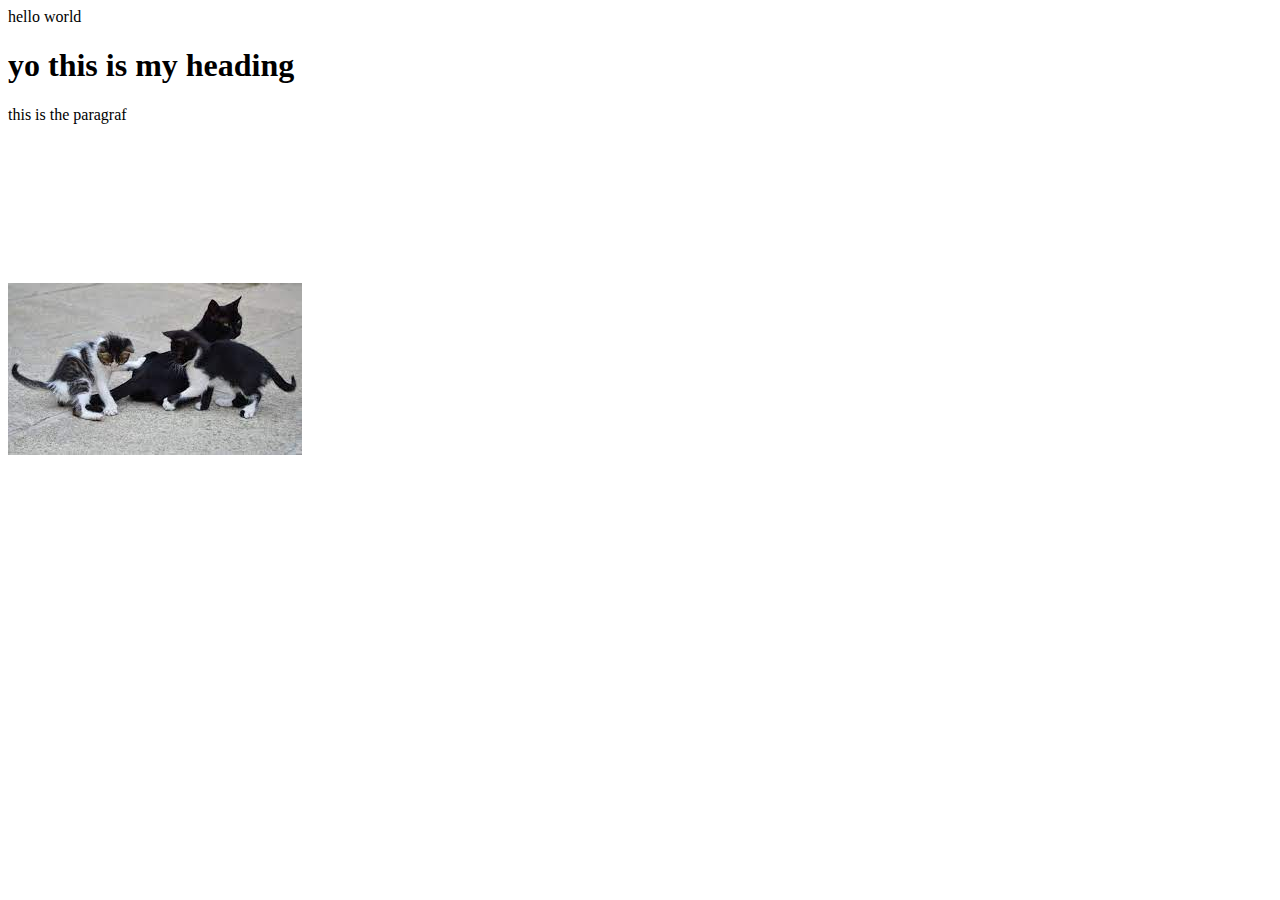
<file: index.html>
<!DOCTYPE html>
<html lang="en">
<head>
    <meta charset="UTF-8">
    <meta name="viewport" content="width=device-width, initial-scale=1.0">
    <title>my first webpage</title>
</head>
<body>
   hello world
   <h1>yo this is my heading</h1> 
   <p>this is the paragraf</p>
   <img src="img/download.jpeg" alt="joung cat" >
   <iframe width="560" height="315" src="https://www.youtube.com/embed/bEbF7EJYfLU?si=xTrAiKdeN3rgv3pW" title="YouTube video player" frameborder="0" allow="accelerometer; autoplay; clipboard-write; encrypted-media; gyroscope; picture-in-picture; web-share" allowfullscreen></iframe>
</body>
</html>
</file>
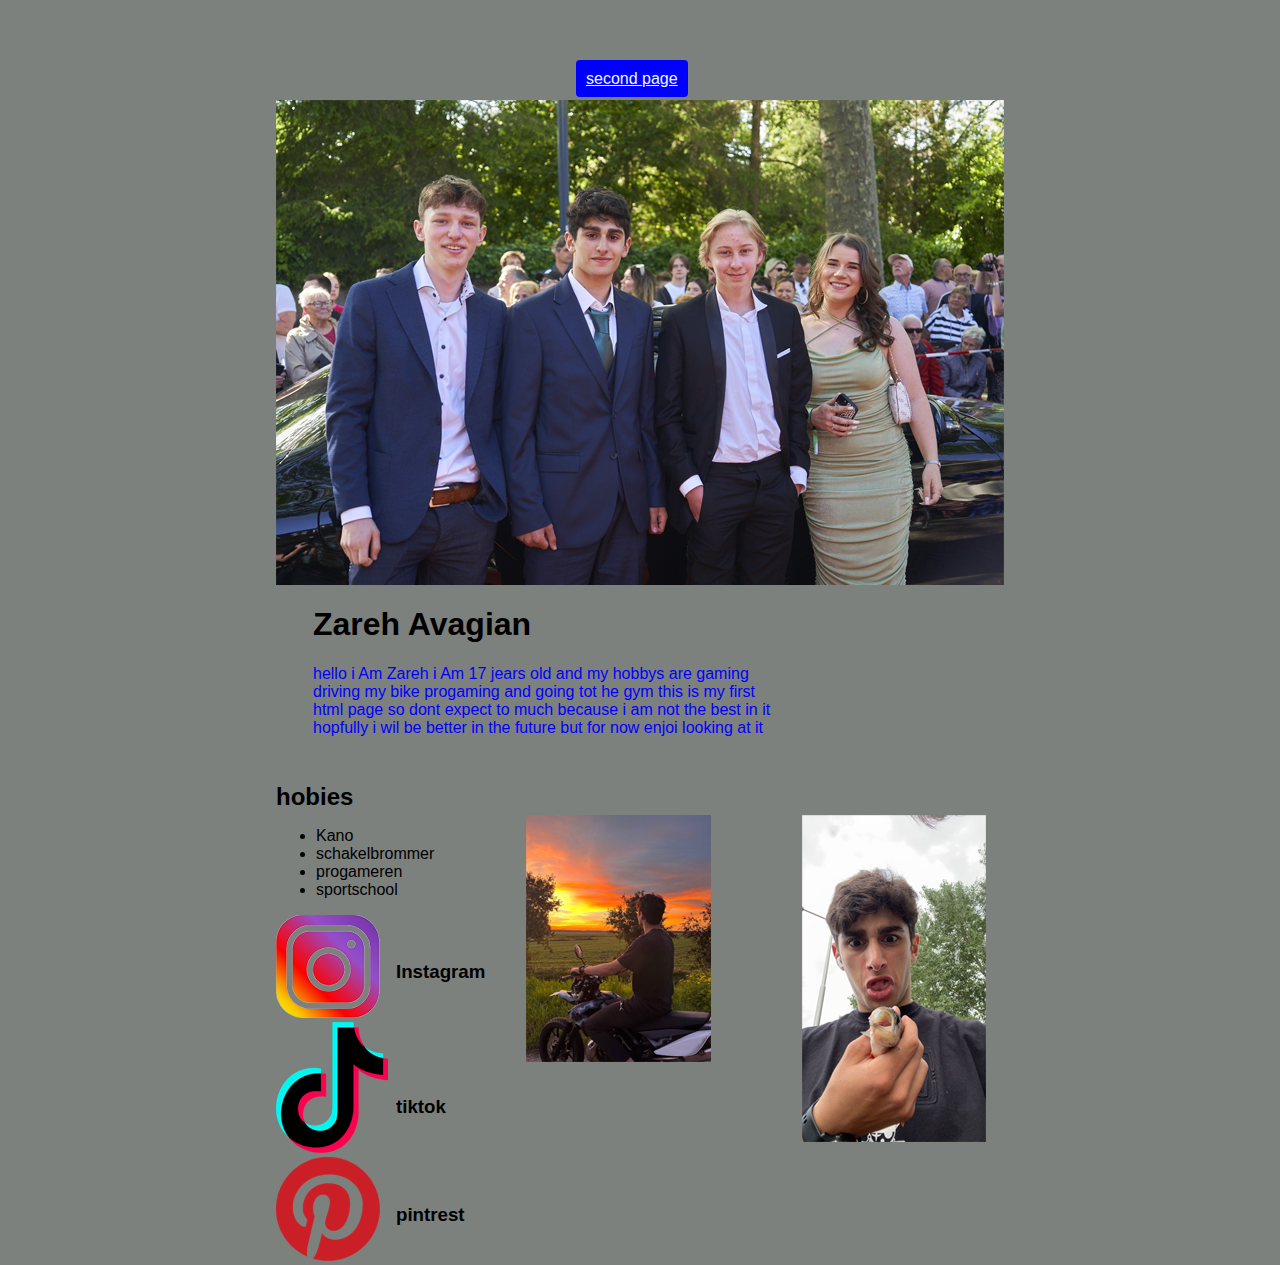
<file: about me.html>
<!DOCTYPE html>
<html>
<head>
    <meta charset="UTF-8" />
    <meta name="viewport" content="width=device-width, initial-scale=1.0"/>
    <title> my first webpage </title>
    <link rel="stylesheet" href="style.css">
</head>
<body>

   

    <div id="mainContainer">
<div id="secondpage">
    <a href="hello.html">second page</a>
</div>

    <img id="introPicture" src="img/gala ikke.png" alt="yeah thats me">
   
   
    <div id="introContainer">
    <h1>Zareh Avagian</h1>
    <p id="introText">hello i Am Zareh i Am 17 jears old and my hobbys are gaming driving 
        my bike progaming and going tot he gym this is my first html page so dont expect to
         much because i am not the best in it hopfully i wil be better in the future but for
          now enjoi looking at it
        </p>
    </div>

<div class="reset"></div>
<div id="hobbyContainer">
        <h2>hobies</h2>
        <ul>
            <li>Kano</li>
            <li>schakelbrommer</li>
            <li>progameren</li>
            <li>sportschool</li>
        </ul>
        <div class="reset"></div>

        <div class="sociaTumb">
            <a href="https://www.instagram.com/"><img id="sociaTumb" src="img/Instagram betah goed.png" alt="buttun"></div> </a>
        
        <div id="instagram">
            <h3>Instagram</h3>
        </div>
        <div class="reset"></div>
        
        <div class="sociaTumb">
           <a href="https://www.tiktok.com/nl-NL/"> <img src="img/tiktok-logo goed.png" alt="button"></div></a>
        
            <div id="tiktok">
            <h3>tiktok</h3>
        </div>

        <div class="sociaTumb">
            <a href="https://nl.pinterest.com/"><img src="img/pinterest-logo-goed.png" alt="button"></div></a>
        <div id="pintrest">
            <h3>pintrest</h3>
</div>


<img id="heroshot" src="img/motor ik beste.png" alt="bike">

<div class="reset"></div>

<img id="funimg" src="img/vissieeeeeeee goed.png" alt="me with fish">

</div>

</body>
</html>
</file>
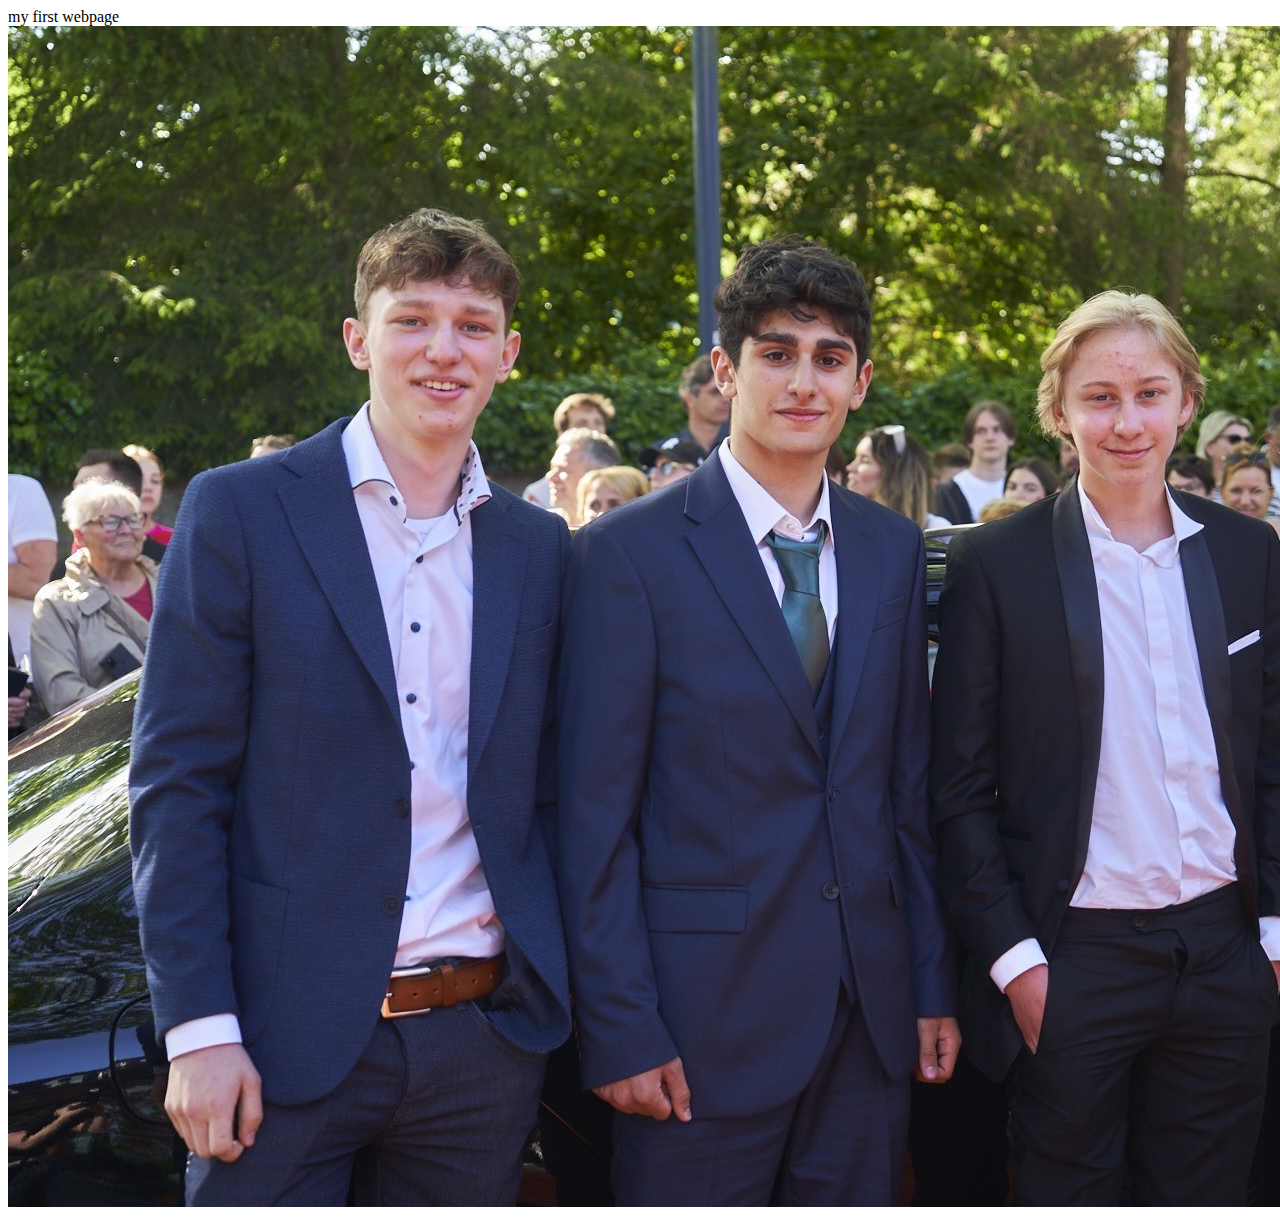
<file: aboutme.html>
<!DOCTYPE html>
<html>
<head>
    <meta charset="UTF-8" />
    <meta name="viewport" content="width=device-width, initial-scale=1.0"
    title=> my first webpage </title>
</head>
<body>
    <img src="img/gala ik.jpg" alt="">

</body>
</html>
</file>
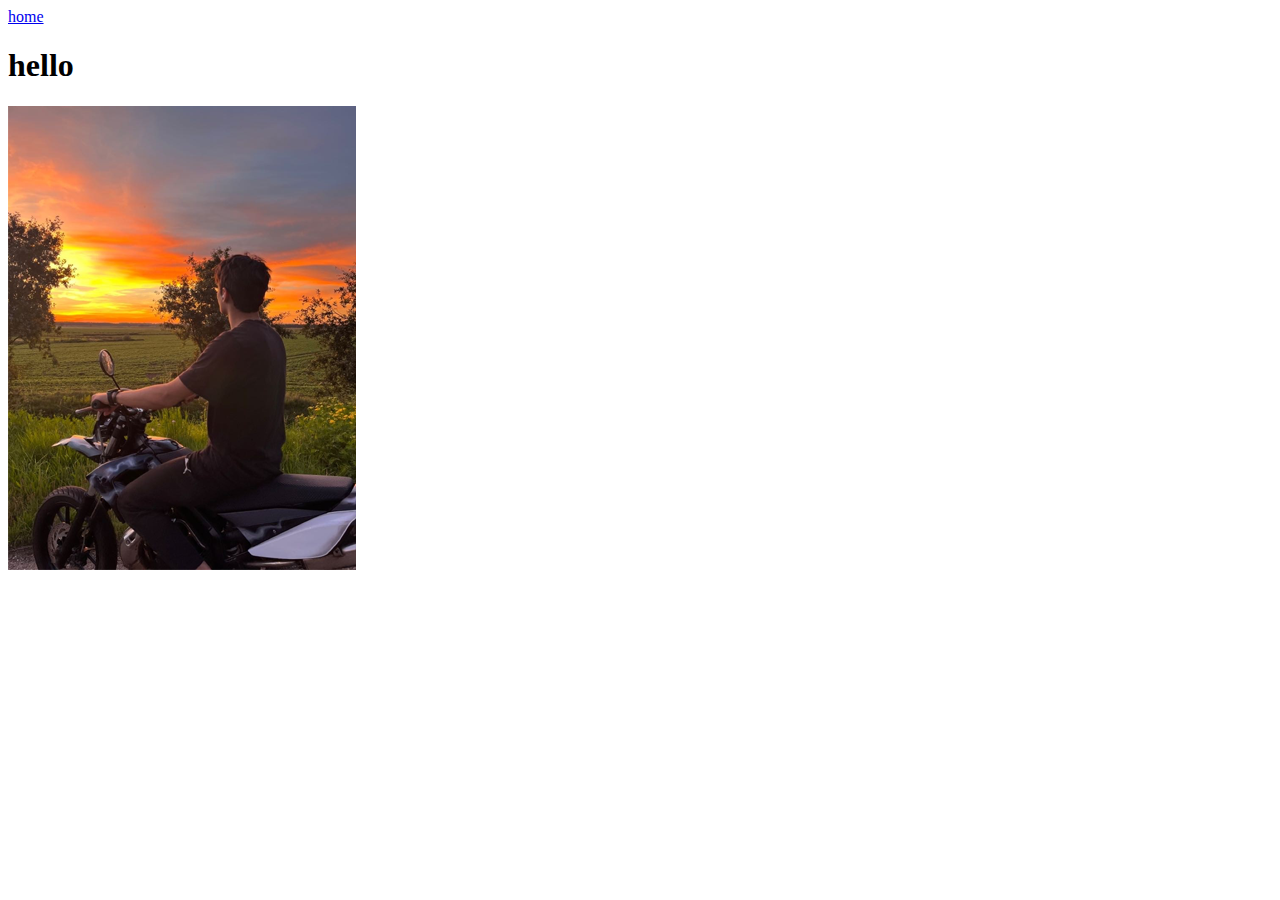
<file: hello.html>
<!DOCTYPE html>
<html lang="en">
<head>
    <meta charset="UTF-8">
    <meta name="viewport" content="width=, initial-scale=1.0">
    <title>Document</title>
</head>
<body>
    <div id="mainContainer">
    <div id="home">
<a href="about me.html">home</a>
    </div>
    <h1>hello</h1>
    <img src="img/motor ik goede.png" alt=""></div>
</body>
</html>
</file>
<file: style.css>
body{
    background-color: #7d817e;
    margin: 0px;
    font-family: Arial, Helvetica, sans-serif;
}

#introText{
    color: #0000ff;
}

.highlight{
    color: #dd11a0;
    font-weight: bold;
}

#introContainer{
    width: 470px;
    float: left;
    margin: 0px 0px 30px 37px;
}

#introPicture{
    float: left;
    margin: 10px 0px 0px 0px;
}
.reset{
    clear: both;
}

#hobbyContainer{
    width: 410px;
    float: left;
    margin: 0px 0px 0px 0px;
}

#hobbyContainer h2{
    margin: 0px;
}
#heroshot{
    float: left;
    margin: -450px 0px 0px 250px;
}

.socialTumb{
    float: left;
    width: 56;
    height: 56;
    background-color: ffffff;
    text-align: center;
    margin: 0px 0px 0px 18px;
}

#mainContainer{
    width: 728px;
    margin: 0px auto;
}

#icon1{
    margin: 0px 0px 5px 0px;
    float: left;
}
#instagram{
    float: left;
    width: 200px;
    height: 56px;
    margin-bottom: -200px;
    margin-top: -80px;
    margin-left: 120px;
}

#tiktok{
    float: left;
    width: 200px;
    height: 56px;
    margin-bottom: -200px;
    margin-top: -80px;
    margin-left: 120px;
}

#pintrest{
    float: left;
    width: 200px;
    height: 56px;
    margin-bottom: -200px;
    margin-top: -80px;
    margin-left: 120px;
}

#funimg{
    float: right;
    margin: -450px -300px 0px 0px;
}
#secondpage{
    height: 20px;
    margin: 70px 0px 0px 300px;
}
#secondpage a{
    padding: 10px;
    background: #0000ff;
    color: aliceblue;
    border-radius: 4px;
}
#secondpage a:hover{
    background: #dd11a0;
}
</file>
